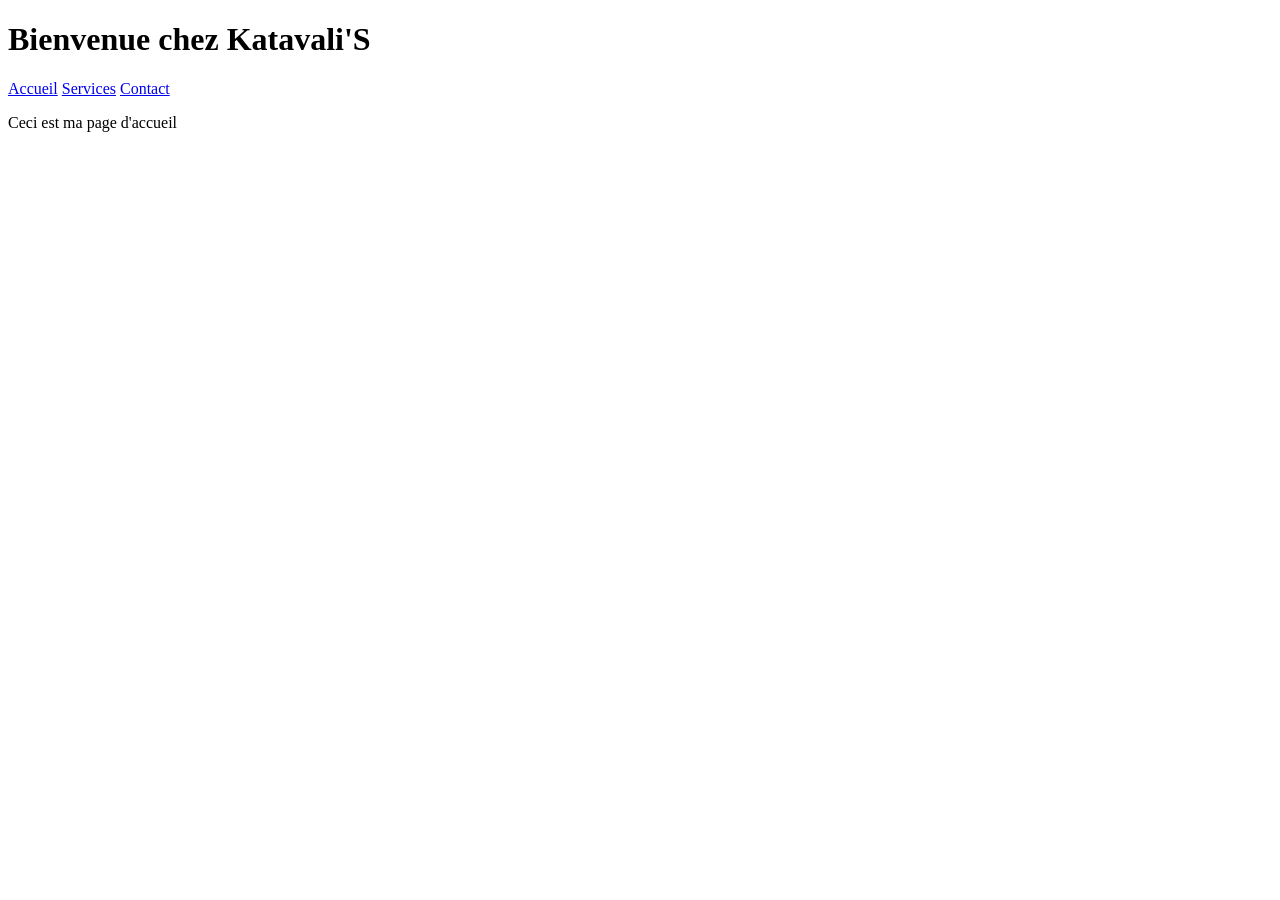
<file: index.html>
<!DOCTYPE html>
<html lang="en">
<head>
    <meta charset="UTF-8">
    <meta name="viewport" content="width=device-width, initial-scale=1.0">
    <title>Document</title>
</head>
<body>
    <h1>Bienvenue chez Katavali'S </h1>
    <nav>
    <a href="index.html">Accueil</a>
    <a href="service.html">Services</a>
    <a href="contact.html">Contact</a> 
    </nav>

    <p>Ceci est ma page d'accueil</p>
</body>
</html>
</file>
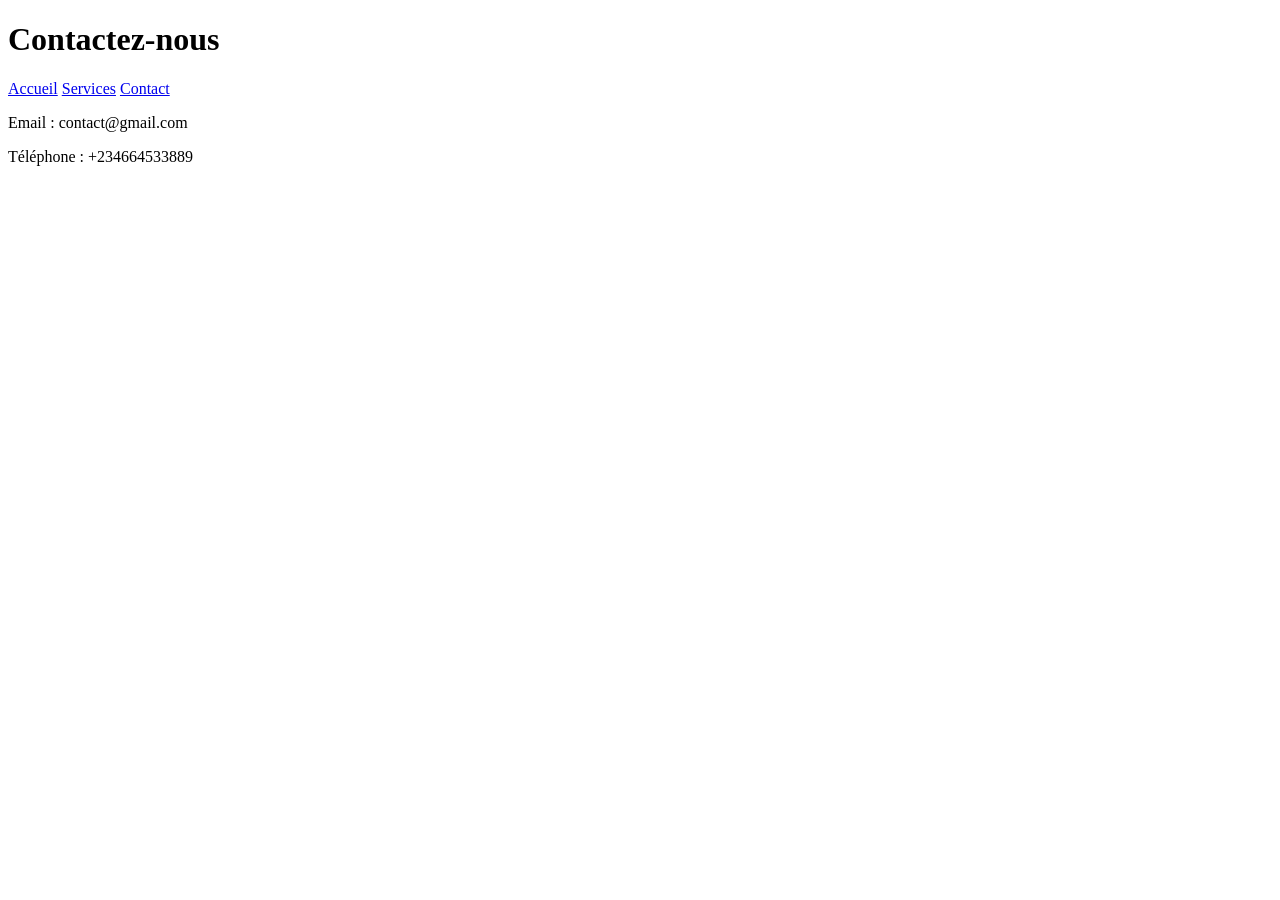
<file: contact.html>
<!DOCTYPE html>
<html lang="en">
<head>
    <meta charset="UTF-8">
    <meta name="viewport" content="width=device-width, initial-scale=1.0">
    <title>Document</title>
</head>
<body>
    <h1>Contactez-nous</h1>

    <nav>
    <a href="index.html">Accueil</a>
    <a href="service.html">Services</a>
    <a href="contact.html">Contact</a> 
    </nav>
    <p>Email : contact@gmail.com</p>
    <p>Téléphone : +234664533889</p>
</body>
</html>
</file>
